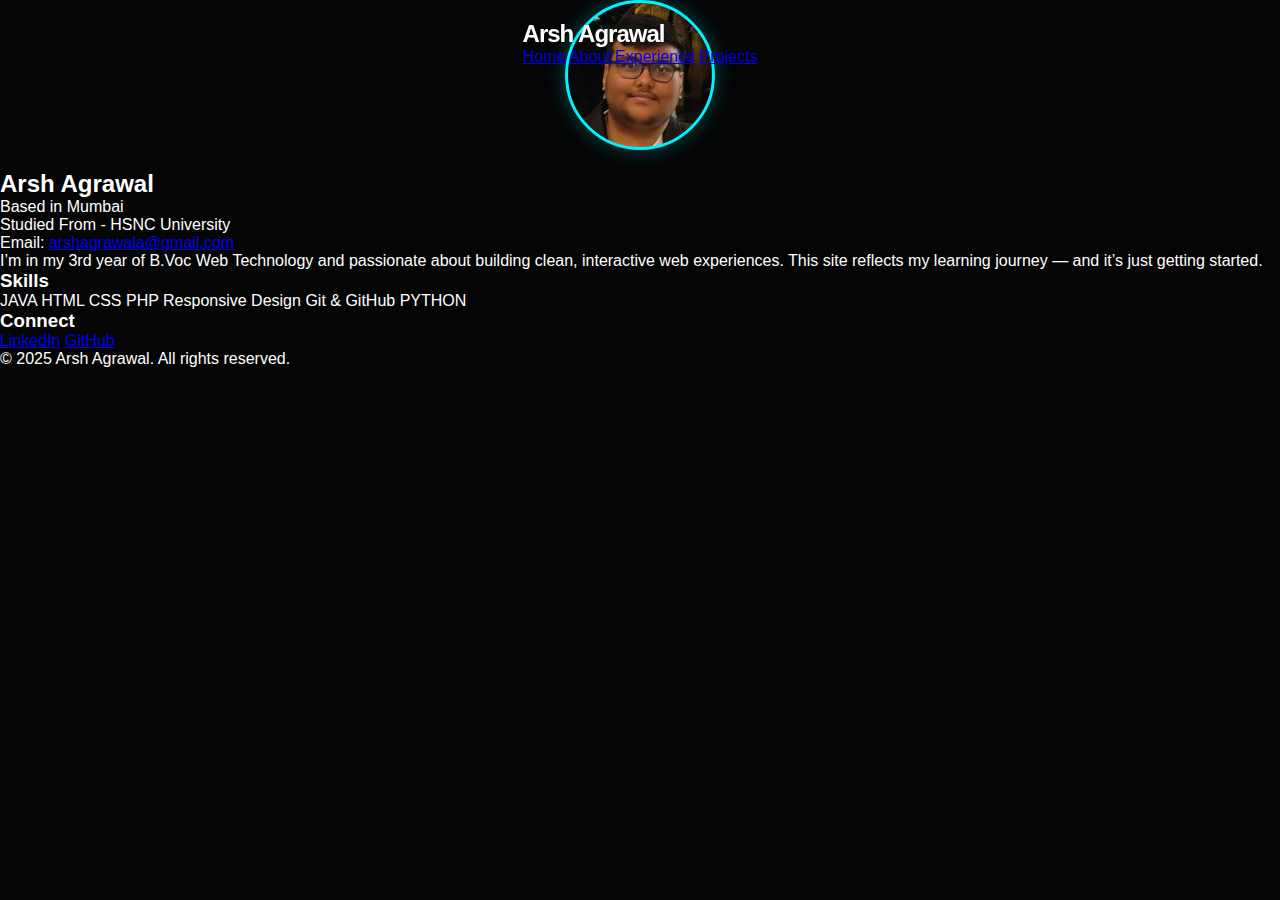
<file: about.html>
<!DOCTYPE html>
<html lang="en">
<head>
  <meta charset="UTF-8">
  <meta name="viewport" content="width=device-width, initial-scale=1.0">
  <title>About - Arsh Agrawal</title>
  <link rel="stylesheet" href="style.css">
</head>
<body>

<header>
  <div class="container">
    <h1 class="logo">Arsh Agrawal</h1>
    <nav>
      <a href="index.html">Home</a>
      <a href="about.html" class="active">About</a>
      <a href="experience.html">Experience</a>
      <a href="Projects.html">Projects</a>

    </nav>
  </div>
</header>

<main>
  <section class="about">
    <div class="profile-pic"></div>
    <div class="profile-info">
      <h2>Arsh Agrawal</h2>
      <p>Based in Mumbai<br>Studied From - HSNC University</p>
      <p>Email: <a href="mailto:arshagrawala@gmail.com">arshagrawala@gmail.com</a></p>
      <p>I’m in my 3rd year of B.Voc Web Technology and passionate about building clean, interactive web experiences. This site reflects my learning journey — and it’s just getting started.</p>

      <h3>Skills</h3>
      <div class="skills">
        <span>JAVA</span>
        <span>HTML</span>
        <span>CSS</span>
        <span>PHP</span>
        <span>Responsive Design</span>
        <span>Git & GitHub</span>
        <span>PYTHON</span>
      </div>

      <h3>Connect</h3>
      <div class="connect">
        <a href="https://www.linkedin.com/in/arsh-agrawal-a609bb249" target="_blank">LinkedIn</a>
        <a href="https://github.com/ArshSimple" target="_blank">GitHub</a>
      </div>
    </div>
  </section>
</main>

<footer>
  <p>© 2025 Arsh Agrawal. All rights reserved.</p>
</footer>

</body>
</html>
</file>
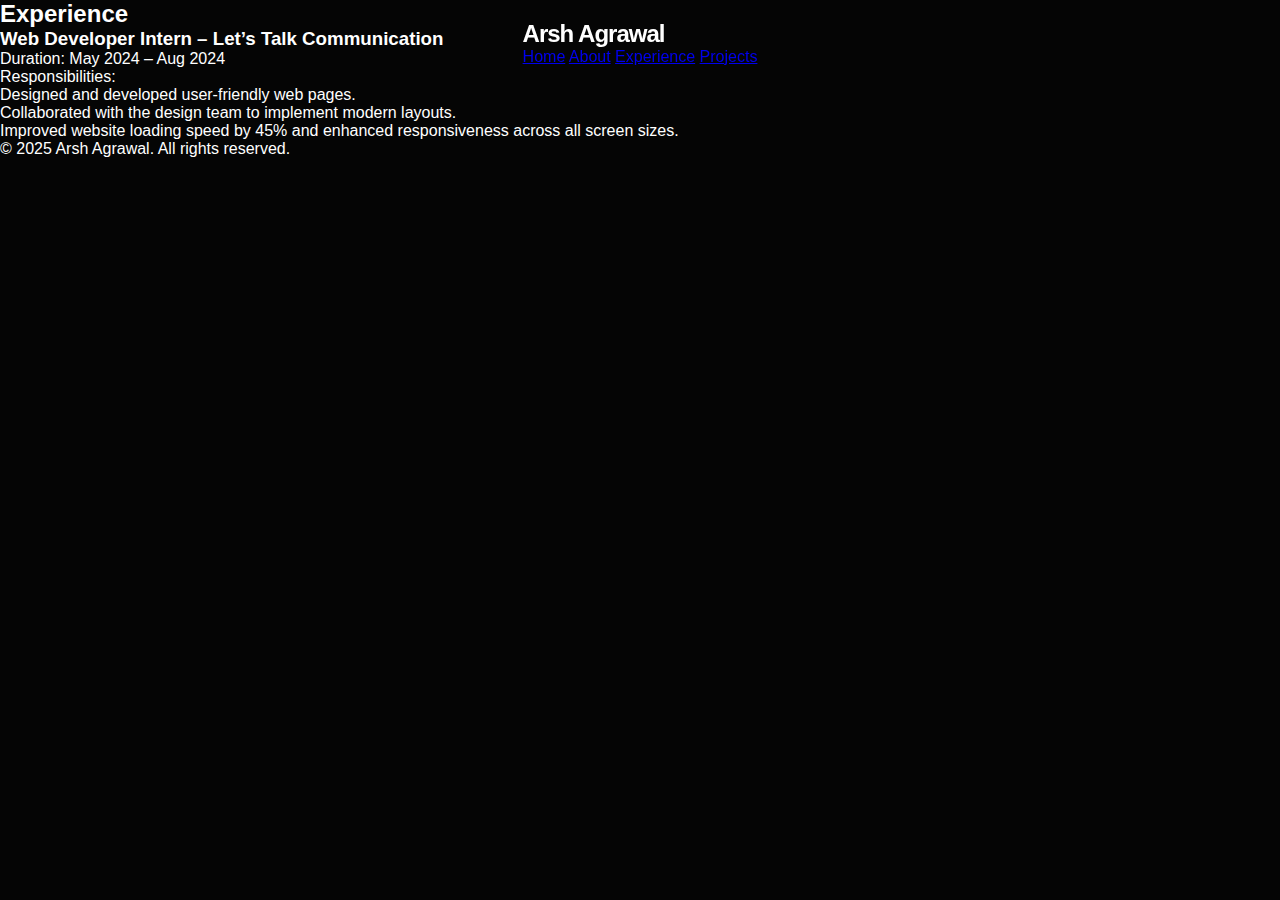
<file: experience.html>
<!DOCTYPE html>
<html lang="en">
<head>
  <meta charset="UTF-8">
  <meta name="viewport" content="width=device-width, initial-scale=1.0">
  <title>Experience - Arsh Agrawal</title>
  <link rel="stylesheet" href="style.css">
</head>
<body>

<header>
  <div class="container">
    <h1 class="logo">Arsh Agrawal</h1>
    <nav>
      <a href="index.html">Home</a>
      <a href="about.html">About</a>
      <a href="experience.html" class="active">Experience</a>
      <a href="Projects.html">Projects</a>

    </nav>
  </div>
</header>

<main>
  <section class="experience">
    <h2>Experience</h2>
    <div class="experience-item">
      <h3>Web Developer Intern – Let’s Talk Communication</h3>
      <p>Duration: May 2024 – Aug 2024</p>
      <p>Responsibilities:</p>
      <ul>
        <li>Designed and developed user-friendly web pages.</li>
        <li>Collaborated with the design team to implement modern layouts.</li>
        <li>Improved website loading speed by 45% and enhanced responsiveness across all screen sizes.</li>
      </ul>
    </div>
  </section>
</main>

<footer>
  <p>© 2025 Arsh Agrawal. All rights reserved.</p>
</footer>

</body>
</html>
</file>
<file: style.css>
/* --- Variables & Reset --- */
:root {
  --primary: #4facfe;
  --secondary: #00f2fe;
  --dark: #050505;
  --glass-bg: rgba(255, 255, 255, 0.03);
  --glass-border: rgba(255, 255, 255, 0.06);
  --glass-shine: rgba(255, 255, 255, 0.1);
  --text-main: #ffffff;
  --text-muted: #9ca3af;
  --font-main: 'Outfit', sans-serif;
}

* { margin: 0; padding: 0; box-sizing: border-box; }

body {
  font-family: var(--font-main);
  background-color: var(--dark);
  color: var(--text-main);
  overflow-x: hidden;
}

/* --- Background Design --- */
.noise-overlay {
  position: fixed; width: 100%; height: 100%; top: 0; left: 0;
  background: url("data:image/svg+xml,%3Csvg viewBox='0 0 200 200' xmlns='http://www.w3.org/2000/svg'%3E%3Cfilter id='noiseFilter'%3E%3CfeTurbulence type='fractalNoise' baseFrequency='0.8' numOctaves='3' stitchTiles='stitch'/%3E%3C/filter%3E%3Crect width='100%25' height='100%25' filter='url(%23noiseFilter)' opacity='0.04'/%3E%3C/svg%3E");
  pointer-events: none; z-index: 900;
}

.background-blobs { position: fixed; width: 100%; height: 100vh; z-index: -2; top: 0; left: 0; }
.blob { position: absolute; border-radius: 50%; filter: blur(100px); opacity: 0.4; animation: float 12s infinite alternate; }
.blob-1 { top: -20%; left: -20%; width: 50vw; height: 50vw; background: #2b1055; }
.blob-2 { bottom: -20%; right: -20%; width: 60vw; height: 60vw; background: #004e92; animation-delay: 2s; }
.blob-3 { top: 40%; left: 30%; width: 40vw; height: 40vw; background: #4facfe; opacity: 0.2; }

@keyframes float { 0% { transform: translate(0,0); } 100% { transform: translate(40px, 40px); } }

/* --- HERO SPECIFIC DESIGN --- */
.hero { height: 100vh; display: flex; align-items: center; justify-content: center; position: relative; overflow: hidden; }
.hero-visuals { position: absolute; width: 100%; height: 100%; top: 0; left: 0; z-index: -1; }
.grid-overlay { position: absolute; width: 100%; height: 100%; background-image: linear-gradient(rgba(255, 255, 255, 0.05) 1px, transparent 1px), linear-gradient(90deg, rgba(255, 255, 255, 0.05) 1px, transparent 1px); background-size: 50px 50px; mask-image: radial-gradient(circle at center, black 0%, transparent 80%); transform: perspective(500px) rotateX(20deg) translateY(-50px) scale(1.5); opacity: 0.5; }
.orbital-ring { position: absolute; top: 50%; left: 50%; transform: translate(-50%, -50%); border-radius: 50%; border: 1px solid rgba(255, 255, 255, 0.05); box-shadow: 0 0 40px rgba(0, 242, 254, 0.05); }
.ring-1 { width: 600px; height: 600px; animation: spin 20s linear infinite; }
.ring-2 { width: 850px; height: 850px; border-color: rgba(255, 255, 255, 0.03); animation: spin 30s linear infinite reverse; }
@keyframes spin { 100% { transform: translate(-50%, -50%) rotate(360deg); } }
.floating-shape { position: absolute; background: rgba(255,255,255,0.05); backdrop-filter: blur(5px); border: 1px solid rgba(255,255,255,0.1); box-shadow: 0 4px 30px rgba(0,0,0,0.1); z-index: 0; }
.shape-cube { width: 80px; height: 80px; top: 20%; right: 15%; border-radius: 15px; transform: rotate(15deg); animation: floatShape 8s ease-in-out infinite; }
.shape-sphere { width: 120px; height: 120px; bottom: 15%; left: 10%; border-radius: 50%; background: linear-gradient(135deg, rgba(255,255,255,0.1), rgba(255,255,255,0)); animation: floatShape 10s ease-in-out infinite reverse; }
@keyframes floatShape { 0%, 100% { transform: translateY(0) rotate(0deg); } 50% { transform: translateY(-30px) rotate(10deg); } }

/* --- Layout --- */
.container { max-width: 1100px; margin: auto; padding: 0 20px; position: relative; z-index: 2; }
header { position: fixed; top: 20px; width: 100%; display: flex; justify-content: center; z-index: 1000; }
.nav-glass { display: flex; align-items: center; justify-content: space-between; width: 90%; max-width: 900px; padding: 12px 30px; border-radius: 50px; background: rgba(5, 5, 5, 0.6); backdrop-filter: blur(15px); border: 1px solid var(--glass-border); }
.logo { font-size: 1.5rem; font-weight: 700; color: #fff; letter-spacing: -1px; }
.logo span { color: var(--secondary); }
.nav-links { display: flex; gap: 40px; }
.nav-links a { font-size: 0.9rem; color: var(--text-muted); transition: 0.3s; }
.nav-links a:hover, .nav-links a.active { color: #fff; }

/* Hero Text */
.hero-card { text-align: center; max-width: 800px; padding: 50px 30px; }
.hero h1 { font-size: 4.5rem; line-height: 1.1; margin: 10px 0; letter-spacing: -2px; }
.gradient-text { background: linear-gradient(to right, var(--secondary), var(--primary)); -webkit-background-clip: text; color: transparent; }
.dynamic-wrapper { font-size: 1.8rem; font-weight: 300; color: var(--text-muted); margin-bottom: 30px; }
#dynamic-text { color: #fff; font-weight: 500; }
.btn { padding: 14px 35px; border-radius: 30px; font-weight: 600; margin: 10px; display: inline-block; font-size: 0.95rem; transition: 0.3s; }
.btn-glow { background: #fff; color: #000; box-shadow: 0 0 20px rgba(255,255,255,0.2); }
.btn-glow:hover { transform: scale(1.05); box-shadow: 0 0 40px rgba(255,255,255,0.4); }
.btn-glass { border: 1px solid rgba(255,255,255,0.2); color: #fff; }
.btn-glass:hover { background: rgba(255,255,255,0.1); }

/* Sections */
.section { padding: 120px 0; }
.section-title { font-size: 3rem; font-weight: 700; margin-bottom: 50px; text-align: center; color: #fff; }
.center { text-align: center; }
.glass-card { background: var(--glass-bg); border: 1px solid var(--glass-border); border-radius: 20px; padding: 30px; backdrop-filter: blur(12px); box-shadow: 0 4px 30px rgba(0,0,0,0.1); transition: transform 0.3s; }
.glass-card:hover { border-color: var(--glass-shine); box-shadow: 0 10px 40px rgba(0, 242, 254, 0.1); transform: translateY(-5px); }

/* ABOUT SECTION (UPDATED) */
.about-layout { display: flex; gap: 50px; align-items: stretch; } /* Increased Gap */
.about-col { flex: 1; }
.info-col { flex: 2; }
.profile-card { text-align: center; height: 100%; display: flex; flex-direction: column; justify-content: center; align-items: center; padding: 40px; }
/* ... inside style.css ... */

.profile-card { 
  text-align: center; 
  height: 100%; 
  display: flex; 
  flex-direction: column; 
  justify-content: center; 
  align-items: center; /* This forces elements to center horizontally */
  padding: 40px; 
}

.profile-pic {
  width: 150px;
  height: 150px;
  border-radius: 50%;
  
  /* CRITICAL FIX: Focus on the top part of the image where your face is */
  background-image: url('images/Profile.jpg');
  background-size: cover;
  background-position: center top; 
  
  /* Centers the circle element itself inside the card */
  margin: 0 auto 20px auto;
  
  /* Styling */
  border: 3px solid var(--secondary);
  box-shadow: 0 0 20px rgba(0, 242, 254, 0.3);
}
.about-text-lg { font-size: 1.05rem; line-height: 1.8; color: #d1d5db; margin-bottom: 20px; }
.divider { height: 1px; background: var(--glass-border); width: 100%; margin: 20px 0; }

.skills-grid { display: flex; flex-wrap: wrap; gap: 20px; margin-top: 20px; }
.skill-item { display: flex; align-items: center; gap: 10px; background: rgba(255,255,255,0.05); padding: 10px 20px; border-radius: 50px; border: 1px solid var(--glass-border); font-size: 0.9rem; transition: 0.3s; }
.skill-item:hover { background: var(--secondary); color: #000; transform: translateY(-3px); }
.skill-item i { font-size: 1.2rem; }

/* Services, Timeline, Projects */
.services-grid { display: grid; grid-template-columns: repeat(auto-fit, minmax(280px, 1fr)); gap: 20px; }
.service-box { text-align: center; }
.icon-box { font-size: 2rem; color: var(--secondary); margin-bottom: 15px; }
.timeline { max-width: 800px; margin: auto; padding-left: 20px; border-left: 2px solid var(--glass-border); }
.timeline-item { position: relative; margin-bottom: 40px; }
.timeline-dot { position: absolute; left: -26px; top: 0; width: 10px; height: 10px; background: var(--secondary); border-radius: 50%; box-shadow: 0 0 10px var(--secondary); }
.timeline-content { padding: 25px; }
.timeline-date { color: var(--secondary); font-size: 0.9rem; font-weight: 600; display: block; margin-bottom: 10px; }
.project-grid { display: grid; grid-template-columns: repeat(auto-fit, minmax(350px, 1fr)); gap: 30px; }
.project-card { padding: 0; overflow: hidden; }
.project-img { height: 220px; background-size: cover; background-position: center; filter: grayscale(100%); transition: 0.5s; }
.project-card:hover .project-img { filter: grayscale(0%); transform: scale(1.03); }
.project-content { padding: 25px; }
.tags span { font-size: 0.75rem; border: 1px solid var(--glass-border); padding: 4px 10px; border-radius: 15px; margin-right: 5px; color: var(--text-muted); }

/* Mobile */
.hidden { opacity: 0; transform: translateY(40px); transition: all 1s cubic-bezier(0.2, 0.8, 0.2, 1); }
.show { opacity: 1; transform: translateY(0); }
.delay-100 { transition-delay: 0.1s; }
.delay-200 { transition-delay: 0.2s; }
.mt-4 { margin-top: 1.5rem; }
.hamburger { display: none; color: #fff; font-size: 1.4rem; cursor: pointer; }
.social-row { margin-top: 15px; display: flex; justify-content: center; gap: 15px; }
.social-row a { color: #fff; font-size: 1.1rem; transition: 0.3s; }
.social-row a:hover { color: var(--secondary); }

@media (max-width: 768px) {
  .hero h1 { font-size: 3rem; }
  .about-layout { flex-direction: column; }
  .nav-links { position: fixed; top: 70px; left: 0; width: 100%; background: #050505; flex-direction: column; padding: 40px; transform: translateY(-150%); transition: 0.4s; z-index: -1; }
  .nav-links.active { transform: translateY(0); }
  .hamburger { display: block; }
}
</file>
